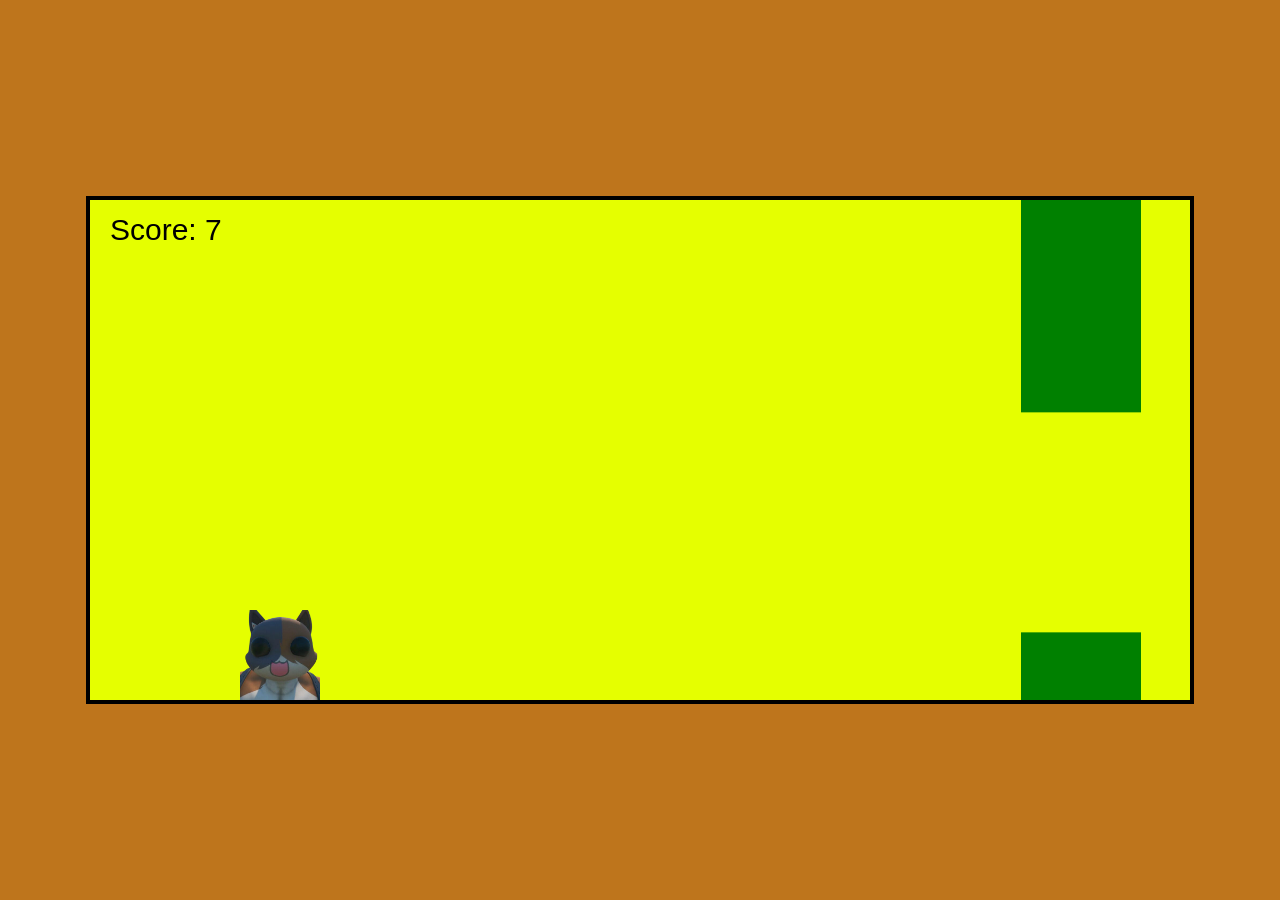
<file: index.html>
<!DOCTYPE html>
<html lang="es">

  <head>
  <meta charset="UTF-8">
  <title>JumpCat
  </title>
  
  <link rel="stylesheet" href="jumpcat.css">
</head>

  
<body>
  <canvas id="game" width="1100" height="500"></canvas>
  <script src="jumpcat.js"></script>
</body>
  
</html>
</file>
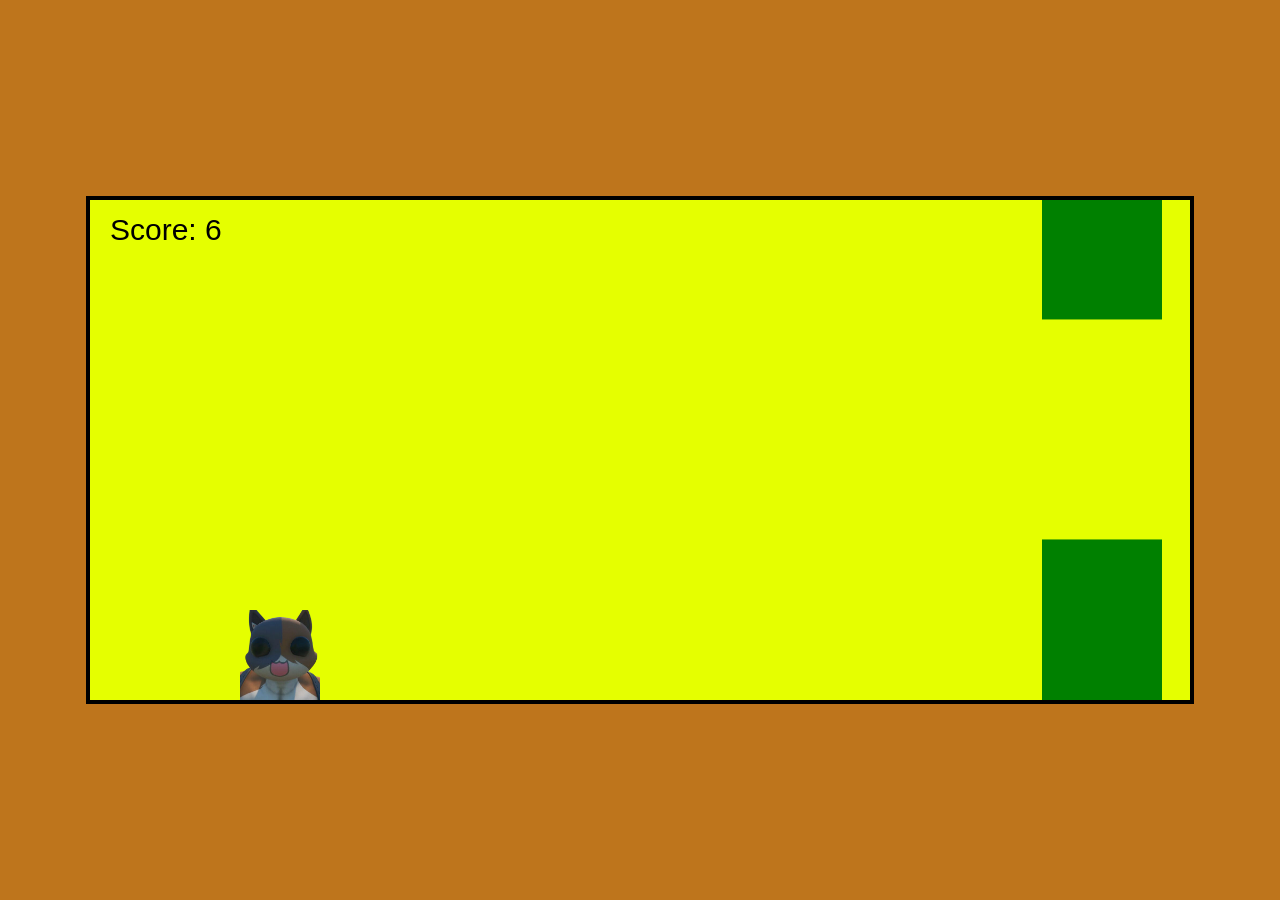
<file: jumpcat.html>
<!DOCTYPE html>
<html lang="es">
<head>
  <meta charset="UTF-8">
  <title>JumpCat</title>
  <link rel="stylesheet" href="jumpcat.css">
</head>
<body>
  <canvas id="game" width="1100" height="500"></canvas>
  <script src="jumpcat.js"></script>
</body>
</html>
</file>
<file: jumpcat.css>
body {
  margin: 0;
  background: #be751c; 
  display: flex;
  justify-content: center;
  align-items: center;
  height: 100vh;
}

#game {
  border: 4px solid #000;
  background: #e5ff00;
}
</file>
